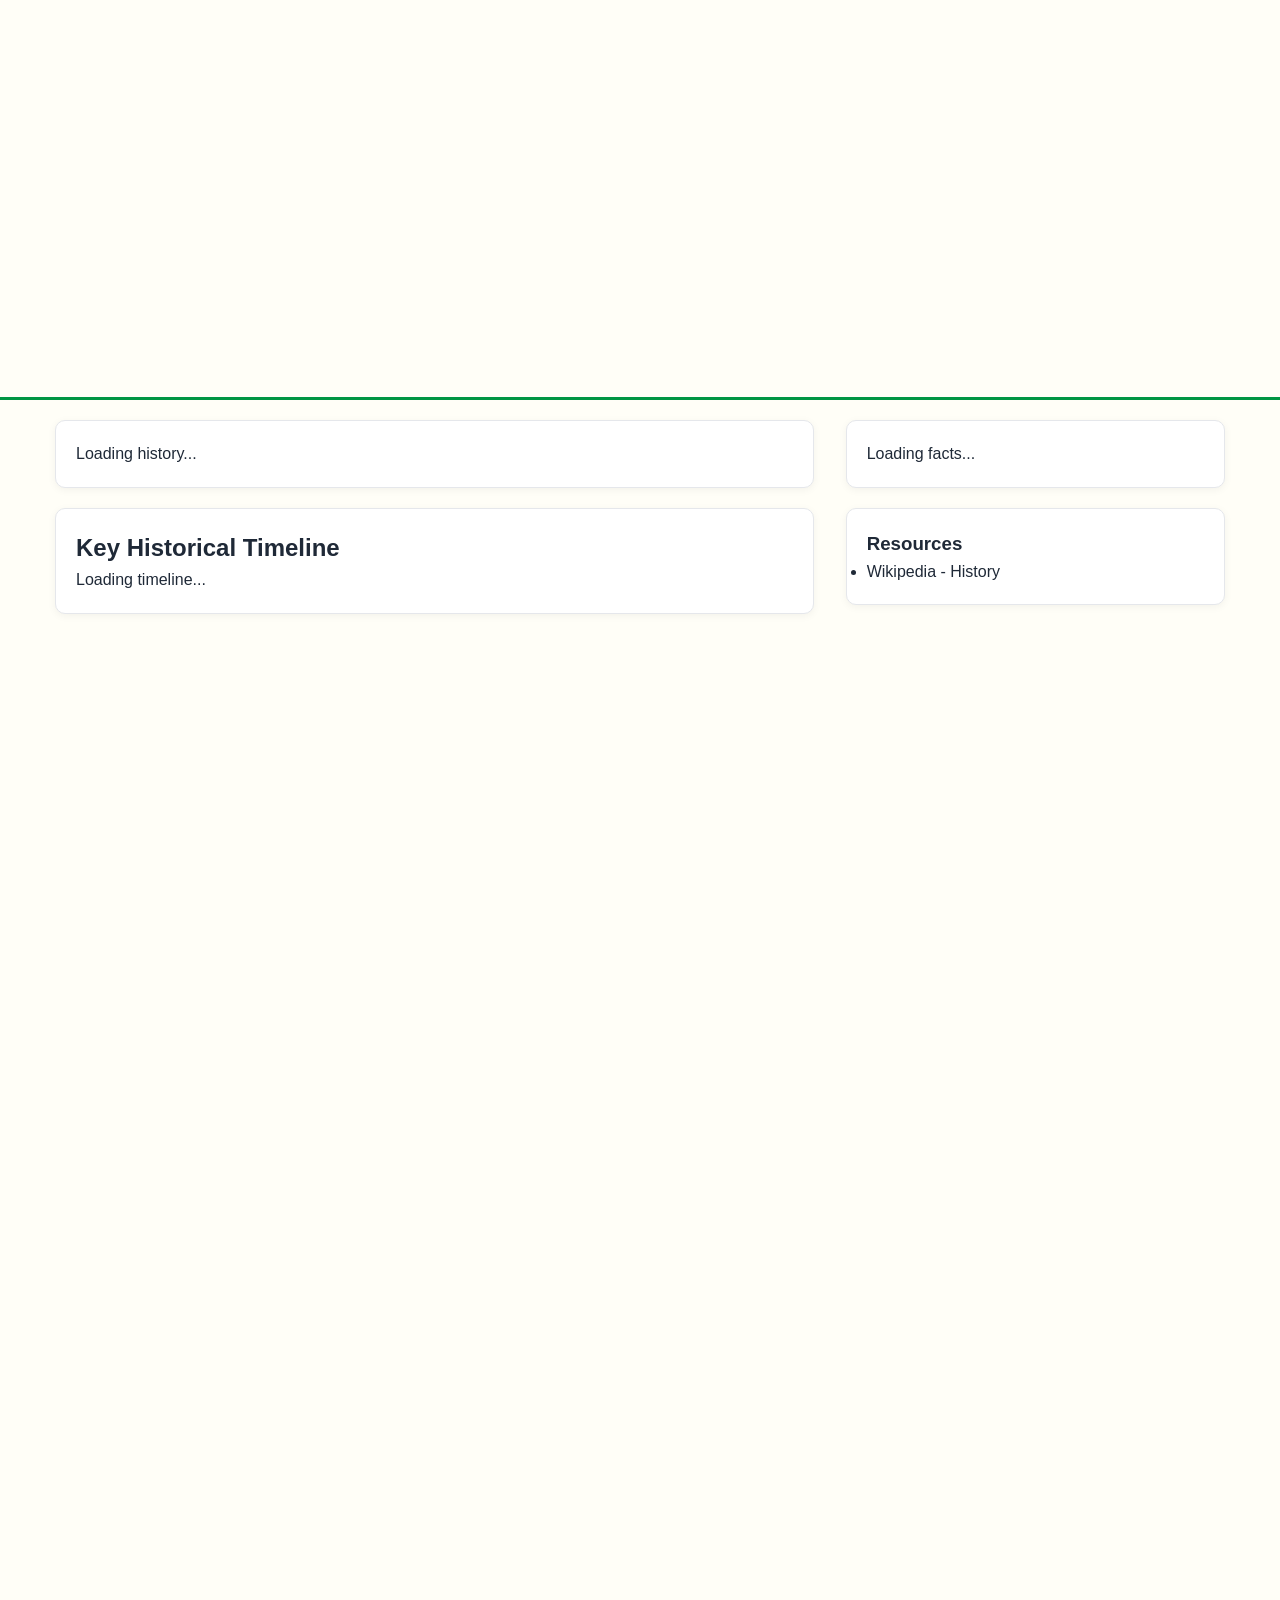
<file: index.html>
<!DOCTYPE html>
<html lang="en">
<head>
    <meta charset="UTF-8">
    <meta name="viewport" content="width=device-width, initial-scale=1.0">
    <title>Home - Congo History</title>
    <script src="./js/main.mjs" type="module"></script>
    <link rel="stylesheet" href="./styles/style.css">
</head>
<body>
    <header class="main-header"></header>

    <div class="image-banner">
        <img src="./images/Boulevard_Plateau.jpg" alt="Brazzaville boulevard">
    </div>

    <div id="sections">
        <section class="left-section">
            <section class="history-summary">
                <p>Loading history...</p>
            </section>
            
            <section class="timeline-section">
                <h2>Key Historical Timeline</h2>
                <div class="timeline-list">
                    <p>Loading timeline...</p>
                </div>
            </section>
        </section>

        <section class="right-section">
            <section class="quick-facts">
                <p>Loading facts...</p>
            </section>
            
            <section class="resources">
                <h3>Resources</h3>
                <ul>
                    <li><a href="https://en.wikipedia.org/wiki/History_of_the_Republic_of_the_Congo" target="_blank">Wikipedia - History</a></li>
                </ul>
            </section>
        </section>
    </div>

    <footer class="main-footer"></footer>
</body>
</html>
</file>
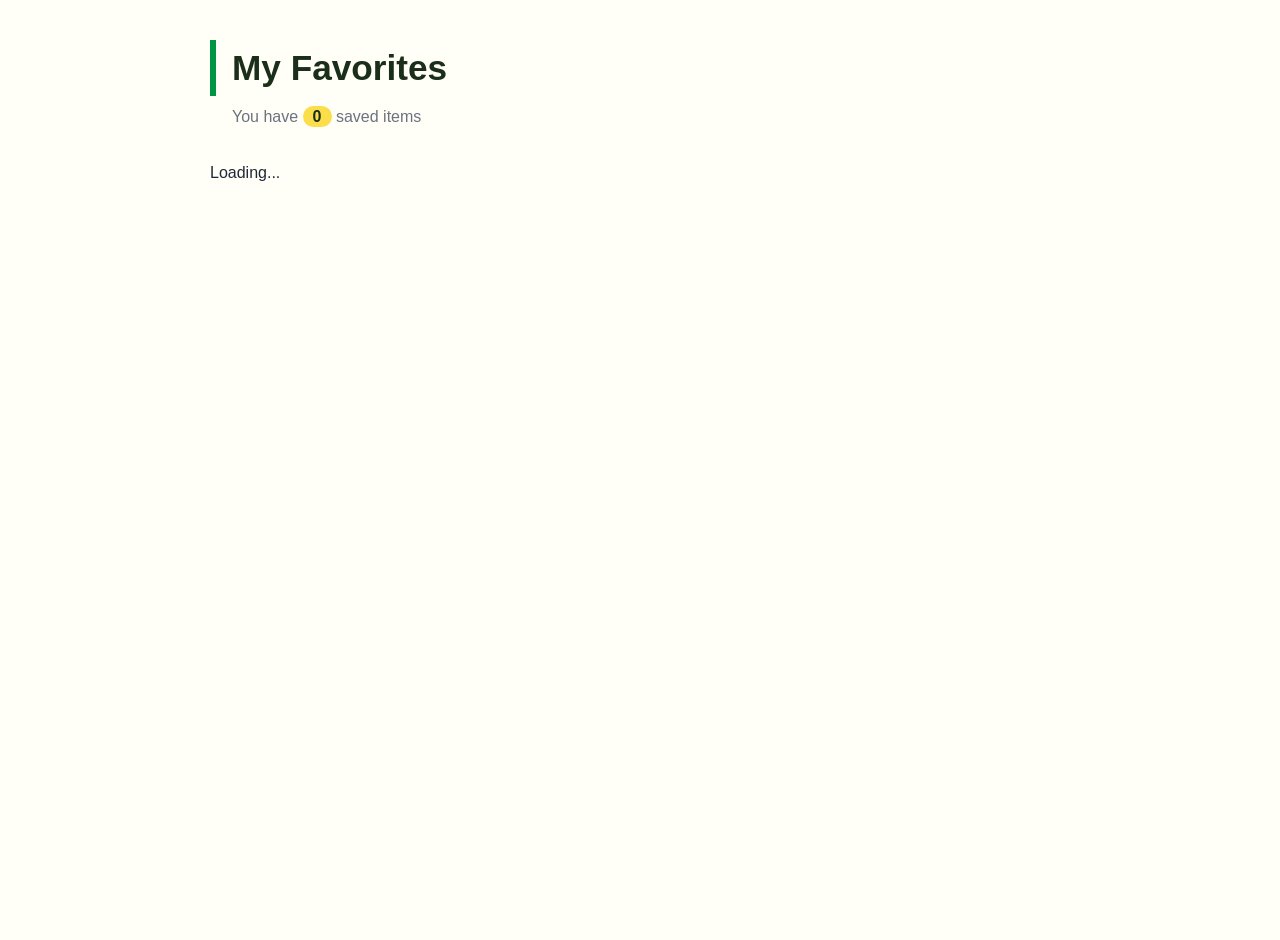
<file: favorites/index.html>
<!DOCTYPE html>
<html lang="en">
<head>
    <meta charset="UTF-8">
    <meta name="viewport" content="width=device-width, initial-scale=1.0">
    <title>Favorites - Congo History</title>
    <link rel="stylesheet" href="../styles/style.css">
    <script type="module" src="../js/favorites.mjs"></script>
</head>
<body>
    <header class="main-header"></header>

    <div class="favorites-page">
        <h2>My Favorites</h2>
        <p class="subtitle">You have <span id="fav-count">0</span> saved items</p>
        
        <div class="favorites-list">
            <p>Loading...</p>
        </div>
    </div>

    <footer class="main-footer"></footer>
</body>
</html>
</file>
<file: styles/style.css>
:root {
    --primary: #009543;
    --secondary: #FBDE4A;
    --accent: #DC241F;
    --bg-light: #FFFEF7;
    --bg-dark: #1a2e1a;
    --text-dark: #1f2937;
    --text-light: #FFFEF7;
}

* {
    box-sizing: border-box;
    padding: 0;
    margin: 0;
}
body {
    margin: 0;
    background-color: var(--bg-light);
    color: var(--text-dark);
    font-family: 'Inter', sans-serif;
    line-height: 1.6;
}

/* Header */
.header {
    display: flex;
    justify-content: space-between;
    align-items: center;
    background-color: var(--bg-dark);
    padding: 10px 25px;
    border-bottom: 4px solid var(--primary);
    animation: slideDown 0.8s ease-out;
}
.humberger-header { display: none; }
.humberger-button { display: none; }
.header a img { width: 50px; height: 30px; }
.header-links { display: flex; gap: 30px; }
.header-links a { color: var(--text-light); text-decoration: none; }
.header-links a:hover { color: var(--secondary); }

@keyframes slideDown {
    0% { transform: translateY(-100%); }
    80% { transform: translateY(10px); }
    100% { transform: translateY(0); }
}

/* Banner */
.image-banner {
    width: 100%;
    height: 400px;
    overflow: hidden;
    border-bottom: 3px solid var(--primary);
}
.image-banner img {
    width: 100%;
    height: 100%;
    object-fit: cover;
    object-position: center;
}

/* Sections */
#sections {
    display: flex;
    flex-direction: row;
    gap: 2rem;
    max-width: 1200px;
    margin: 20px auto;
    padding: 0 15px;
}
.left-section { flex: 2; border-radius: 10px; }
.right-section {
    flex: 1;
    height: fit-content;
    position: sticky;
    top: 20px;
}
.right-section section, .left-section section {
    background: white;
    border-radius: 10px;
    border: 1px solid #e5e7eb;
    padding: 20px;
    margin-bottom: 20px;
    box-shadow: 0 2px 8px rgba(0,0,0,0.05);
}
.history-summary { text-align: left; border-left: 4px solid var(--primary); }
.quick-facts img { margin-top: 10px; border-radius: 4px; }

/* Timeline  */
.timeline-list div {
    padding: 14px 16px;
    border-left: 3px solid var(--primary);
    margin: 15px 0 15px 10px;
    background: white;
    display: flex;
    justify-content: space-between;
    align-items: center;
    border-radius: 0 10px 10px 0;
    box-shadow: 0 2px 6px rgba(0,0,0,0.04);
    transition: 0.2s;
}
.timeline-list div:hover { transform: translateX(4px); border-left-color: var(--secondary); }

/* Buttons  */
.favorite-btn {
    background: var(--bg-light);
    border: 2px solid #e5e7eb;
    padding: 6px 14px;
    border-radius: 20px;
    cursor: pointer;
    font-weight: 600;
    transition: all 0.2s;
}
.favorite-btn:hover { border-color: var(--primary); transform: scale(1.05); }
.favorite-btn.saved { background: var(--primary); color: white; border-color: var(--primary); }

/* Ressources */
ul li a { text-decoration: none; color: var(--text-dark); }
ul li a:hover { color: var(--accent); }
.fav-btn {
    background: var(--secondary);
    border: none;
    padding: 5px 10px;
    border-radius: 5px;
    cursor: pointer;
    font-size: 1.1rem;
}
.fav-btn:hover { background: var(--primary); color: white; }

/* Footer */
footer {
    display: flex;
    flex-direction: column;
    background-color: var(--bg-dark);
    color: var(--text-light);
    margin-top: 50px;
}
.footer-container { display: flex; justify-content: space-between; align-items: center; padding: 15px 25px; }
.footer-links { display: flex; gap: 25px; }
.footer-links a, .copy-right-div a { color: var(--text-light); text-decoration: none; }
.footer-links a:hover, .copy-right-div a:hover { color: var(--secondary); }
footer a img { width: 50px; height: 30px; }
.copy-right-div {
    text-align: center;
    padding: 10px;
    font-size: 0.9em;
    color: #a3a3a3;
    border-top: 2px solid #2a4a2a;
}

/* Favorite */
.favorites-page {
    max-width: 900px;
    margin: 40px auto;
    padding: 0 20px;
    min-height: 70vh;
}
.favorites-page h2 {
    font-size: 2.2rem;
    color: var(--bg-dark);
    border-left: 6px solid var(--primary);
    padding-left: 16px;
    margin-bottom: 8px;
}
.favorites-page .subtitle { color: #6b7280; margin-bottom: 30px; padding-left: 22px; }
.favorites-page .subtitle span {
    background: var(--secondary);
    color: var(--bg-dark);
    padding: 2px 10px;
    border-radius: 20px;
    font-weight: 700;
}
.favorites-list { display: grid; gap: 16px; }
.favorites-list .timeline-item {
    background: white;
    border: 1px solid #e5e7eb;
    border-left: 5px solid var(--primary);
    border-radius: 0 10px 10px 0;
    padding: 18px 20px;
    display: flex;
    justify-content: space-between;
    align-items: center;
    box-shadow: 0 2px 8px rgba(0,0,0,0.05);
    animation: popIn 0.4s ease;
}
.favorites-list .timeline-item strong {
    background: var(--bg-dark);
    color: var(--secondary);
    padding: 4px 12px;
    border-radius: 20px;
    margin-right: 12px;
}
.favorites-list .favorite-btn.saved {
    background: var(--accent);
    border-color: var(--accent);
    color: white;
}
.favorites-list .empty {
    text-align: center;
    padding: 70px 20px;
    background: white;
    border-radius: 12px;
    border: 2px dashed #d1d5db;
}
.favorites-list .empty a {
    display: inline-block;
    margin-top: 15px;
    background: var(--primary);
    color: white;
    padding: 10px 22px;
    border-radius: 8px;
    text-decoration: none;
}
@keyframes popIn {
    from { opacity: 0; transform: translateY(10px); }
    to { opacity: 1; transform: translateY(0); }
}

/* Mobile  */
@media (max-width: 768px) {
    .header-links { display: none; }
    .humberger-button {
        display: block;
        background: none;
        cursor: pointer;
        padding: 10px;
    }
    .humberger-button div {
        width: 30px; height: 4px; background-color: var(--secondary);
        border-radius: 2px; margin: 5px 0; transition: 0.3s; transform-origin: center;
    }
    .humberger-button.open div:nth-child(1) {
         transform: rotate(45deg) translate(2.5px, 2.5px); 
        }
    .humberger-button.open div:nth-child(2) { 
        opacity: 0; 
    }
    .humberger-button.open div:nth-child(3) { 
        transform: rotate(-45deg) translate(10px, -10px); 
    }
    .humberger-header { 
        background-color: var(--bg-dark); align-items: center; 
    }
    .humberger-header a { 
        color: var(--text-light); text-decoration: none; margin: 10px; 
    }
    .humberger-header a:hover { 
        color: var(--secondary); 
    }
    #sections { 
        flex-direction: column; 
    }
    .right-section { 
        position: static; 
    }
    .image-banner { 
        height: 250px; 
    }
    .header-links { 
        gap: 15px; font-size: 0.9rem; 
    }
    .favorites-page h2 { 
        font-size: 1.6rem; 
    }
}
</file>
